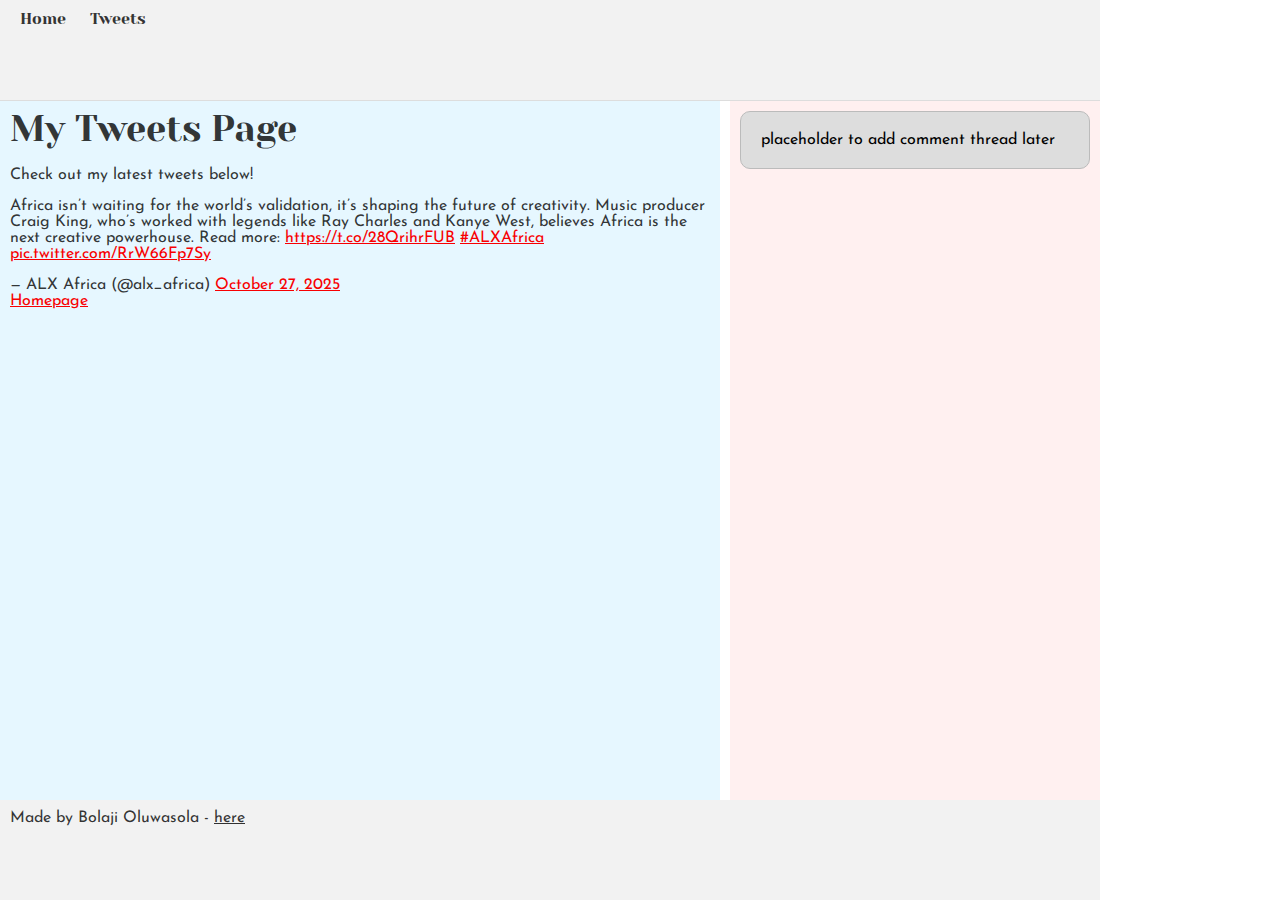
<file: css_basic/tweets.html>
<!DOCTYPE html>
<html lang="en">
<head>
  <meta charset="UTF-8">
  <meta name="viewport" content="width=device-width, initial-scale=1.0">
  <link rel="stylesheet" href="base.css">
  <link rel="stylesheet" href="styles.css">
  <title>Document</title>
</head>
<body>
  <header>
    <ul>
        <li><a href="index.html">Home</a></li>
        <li><a href="tweets.html">Tweets</a></li>
    </ul>
</header>

<main>
  <article>
    <h1>My Tweets Page</h1>

    <p>Check out my latest tweets below!</p>

    <blockquote class="twitter-tweet"><p lang="en" dir="ltr">Africa isn’t waiting for the world’s validation, it’s shaping the future of creativity. Music producer Craig King, who’s worked with legends like Ray Charles and Kanye West, believes Africa is the next creative powerhouse. Read more: <a href="https://t.co/28QrihrFUB">https://t.co/28QrihrFUB</a> <a href="https://twitter.com/hashtag/ALXAfrica?src=hash&amp;ref_src=twsrc%5Etfw">#ALXAfrica</a> <a href="https://t.co/RrW66Fp7Sy">pic.twitter.com/RrW66Fp7Sy</a></p>&mdash; ALX Africa (@alx_africa) <a href="https://twitter.com/alx_africa/status/1982781713051738415?ref_src=twsrc%5Etfw">October 27, 2025</a></blockquote> <script async src="https://platform.twitter.com/widgets.js" charset="utf-8"></script>
    
    <p><a href="index.html">Homepage</a></p>

  </article>
  <aside>
        <p>placeholder to add comment thread later</p>
  </aside>
</main>

  <footer>
    <p>Made by Bolaji Oluwasola - <a href="https://github.com/oluwasbolaji/My_First_Portfolio/tree/main/html_basic" target="_blank">here</a></p>
  </footer>

</body>

</body>
</html>
</file>
<file: css_basic/base.css>
/* Importing webfonts */
/* (If you're learning CSS, you should disregard that) */

@import url(https://fonts.googleapis.com/css?family=Yeseva+One);
@import url(https://fonts.googleapis.com/css?family=Josefin+Sans:400,700,700italic,400italic);


/* CSS reset rules */

html, body {
	height: 100%;
	min-height: 100%;
}
html, body, div, span, applet, object, iframe,
h1, h2, h3, h4, h5, h6, p, blockquote, pre,
a, abbr, acronym, address, big, cite, code,
del, dfn, img, ins, kbd, q, s, samp,
small, strike, sub, sup, tt, var,
b, u, i, center,
dl, dt, dd,
fieldset, form, label, legend,
table, caption, tbody, tfoot, thead, tr, th, td,
article, aside, canvas, details, embed, 
figure, figcaption, footer, header, hgroup, 
menu, nav, output, ruby, section, summary,
time, mark, audio, video {
	margin: 0;
	padding: 0;
	border: 0;
	font-size: 100%;
	font: inherit;
	vertical-align: baseline;
}
/* HTML5 display-role reset for older browsers */
article, aside, details, figcaption, figure, 
footer, header, hgroup, menu, nav, section {
	display: block;
}
body {
	line-height: 1;
}
blockquote, q {
	quotes: none;
}
blockquote:before, blockquote:after,
q:before, q:after {
	content: '';
	content: none;
}
table {
	border-collapse: collapse;
	border-spacing: 0;
}


/* Fonts and colors */

body {
	font-family: 'Josefin Sans', serif;
	color: rgba(0, 0, 0, 0.8);
}
h1, h2, h3, h4, h5, h6, header {
	font-family: 'Yeseva One', sans-serif;
}
article {
}
header {
	border-bottom: 1px solid rgb(221,221,221);
	transition: border-bottom-color 1s ease;
}
header a {
	color: rgba(0, 0, 0, 0.8);
}
aside {
	background: #FAFAFA;
}
aside p {
	border: 1px solid #bbb;
	background: #ddd;
	color: black;
}
footer a {
	color: rgba(0, 0, 0, 0.8);
}
a {
	color: #F80002;
}


/* Positioning and margins */

@media (min-width: 1100px) {
	body {
		width: 1100px;
		margin: 0 auto;
	}
}

article {
	padding: 50px 15px;
}
article > *:first-child {
	margin-top: 0;
}
aside {
	padding: 50px 15px;
}
header .right {
	float: right;
	margin: 0 10px 15px;
}


/* Header */
header {
	padding: 20px 0;
	height: 80px;
}
header ul {
	list-style: none;
	margin: 0;
	padding: 0;
}
header li {
	display: inline;
	vertical-align:middle;
}
header li:first-child {
	margin: 0;
}
header li a {
	margin: 0 10px;
}
header li.logo {
	font-size: 36px;
}
header a {
	text-decoration: none;
}


/* Aside */

aside p {
	border-radius: 10px;
	padding: 20px 20px;
}


/* Footer */

footer {
	padding: 5px 15px;
	height: 80px;
}


/* Text styles and margins */

p {
	margin-bottom: 15px;
}
h1 {
	font-size: 36px;
	margin: 40px 0 20px;
}
h2 {
	font-size: 32px;
	margin: 30px 0 15px;
}
h3 {
	font-size: 28px;
	margin: 25px 0 10px;
}
h4 {
	font-size: 20px;
	font-weight: bold;
	margin: 20px 0 10px;
}
h5 {
	font-size: 18px;
	font-weight: bold;
	margin: 15px 0 10px;
}
h6 {
	font-weight: bold;
	margin: 5px 0;
}

@media (max-width: 800px) {
  body.works_on_smartphone {
  	display: block;
  }
  body.works_on_smartphone main {
  	display: block;
  }
  header .right {
  	float: none;
  }
}
</file>
<file: css_basic/styles.css>
body {
    display: flex;         /* Makes body a flex container */
    flex-direction: column; /* Stack children vertically */
    height: 100vh;          /* Full height of the viewport */
    margin: 0;              /* Remove default margin */
}

main {
    display: flex;  /* Makes main a flex container */
    flex-direction: row;  /* Place children horizontally */
    flex: auto;     /* Automatic width and height */
    gap: 10px;      /* Optional: space between article and aside */
}

article {
    flex: 2;         /* 2 parts of available space */
    overflow-y: auto; /* Allows vertical scrolling if content overflows */
}

aside {
    flex: 1;         /* 1 part of available space */
    overflow-y: auto; /* Allows vertical scrolling if content overflows */
}

header {
    background-color: #f2f2f2;
    padding: 10px;
}

footer {
    background-color: #f2f2f2;
    padding: 10px;
}

article {
    background-color: #e6f7ff;
    padding: 10px;
}

aside {
    background-color: #fff0f0;
    padding: 10px;
}
</file>
